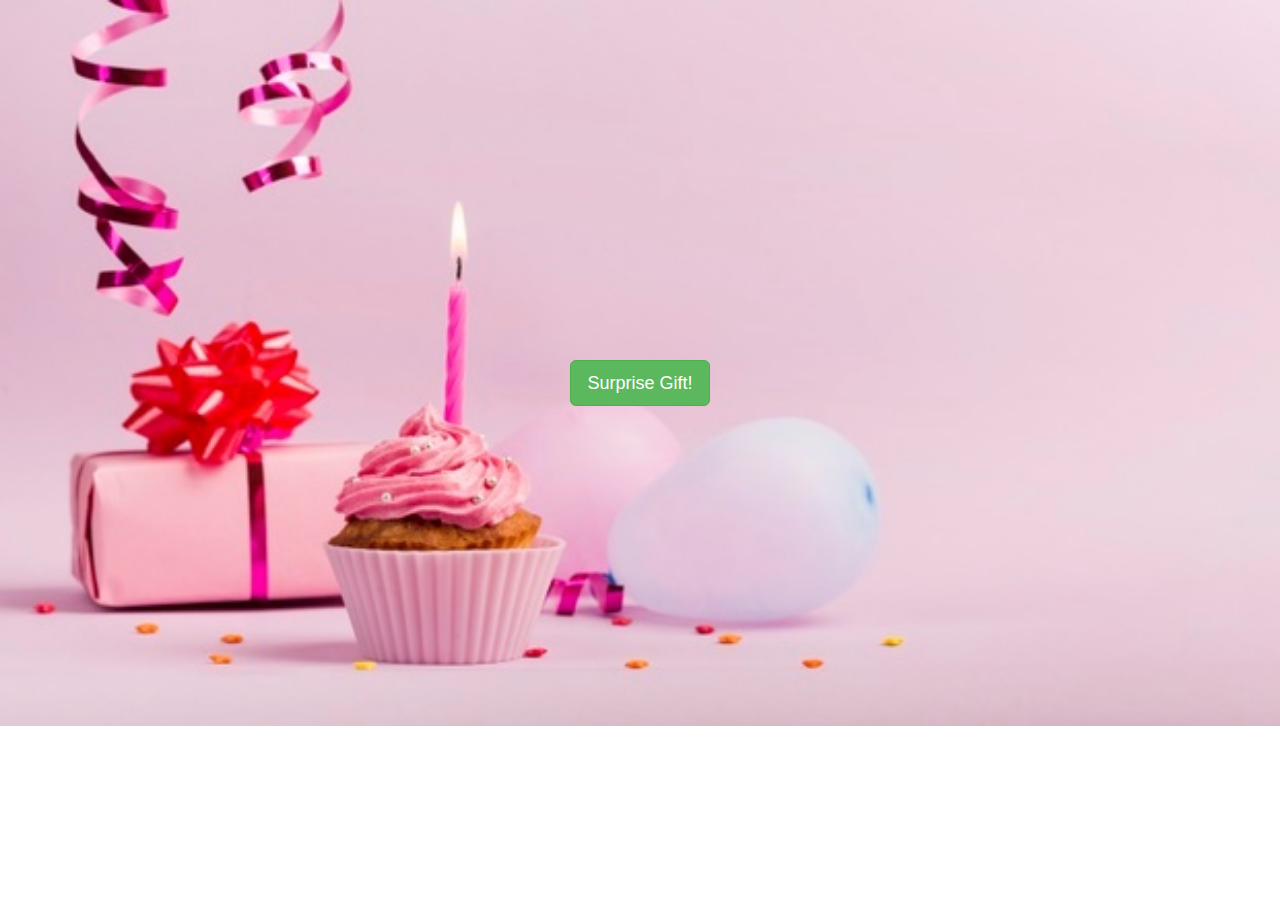
<file: index.html>
<!DOCTYPE html>
<html>
<head>
	<title>Spandana</title>
	<link rel="stylesheet" type="text/css" href="first.css"> 
	<link rel="stylesheet" href="https://maxcdn.bootstrapcdn.com/bootstrap/4.0.0-alpha.5/css/bootstrap.min.css" integrity="sha384-AysaV+vQoT3kOAXZkl02PThvDr8HYKPZhNT5h/CXfBThSRXQ6jW5DO2ekP5ViFdi" crossorigin="anonymous">
	<link rel="stylesheet" href="https://maxcdn.bootstrapcdn.com/bootstrap/3.4.1/css/bootstrap.min.css">
	  <script src="https://ajax.googleapis.com/ajax/libs/jquery/3.5.1/jquery.min.js"></script>
	  <script src="https://maxcdn.bootstrapcdn.com/bootstrap/3.4.1/js/bootstrap.min.js"></script>
</head>
<body>
	<div class="img-fluid">
		<br>
		<br>
		<a href="First.html" class="btn btn-success btn-lg">Surprise Gift!</a>
	</div>
</body>
</html>
</file>
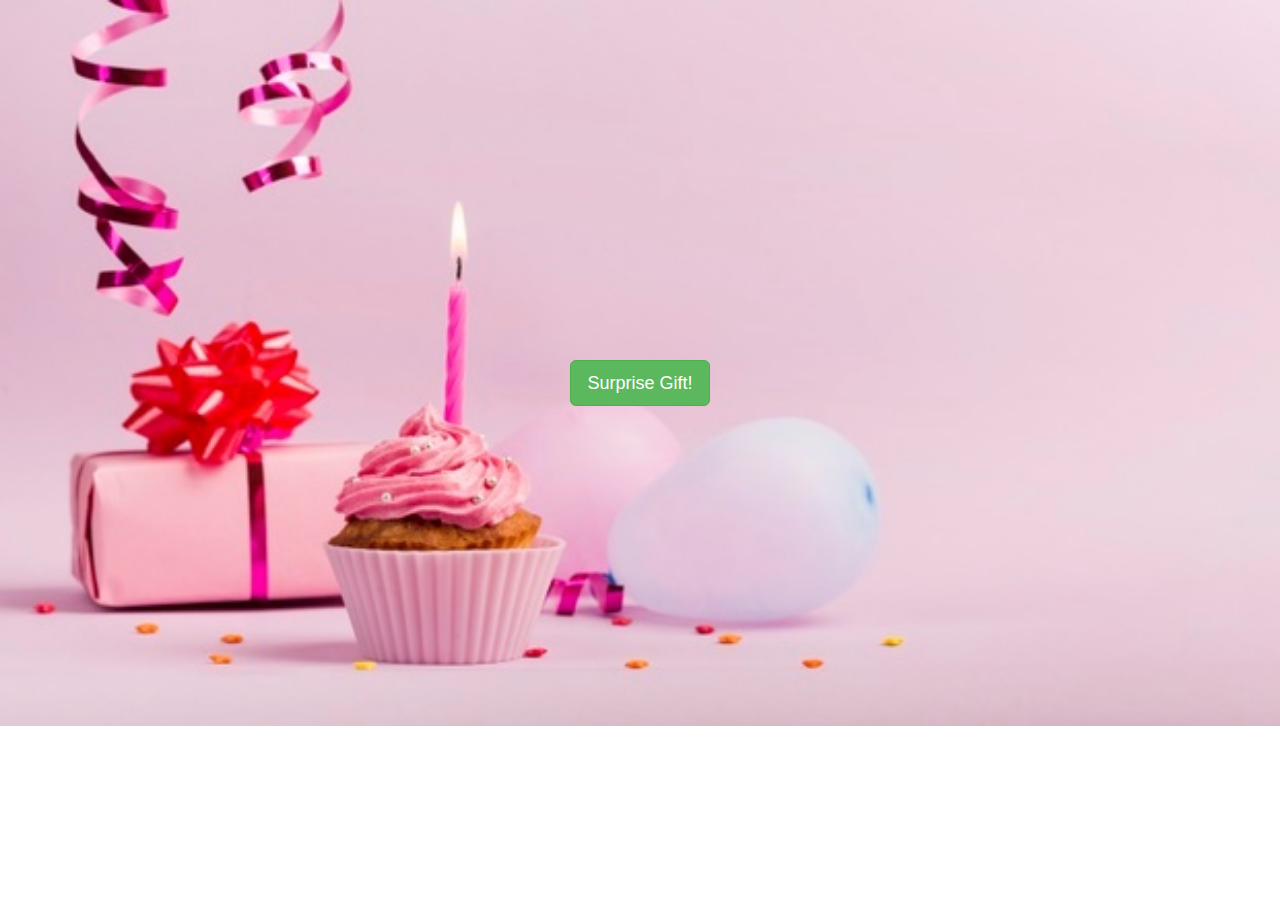
<file: index1.html>
<!DOCTYPE html>
<html>
<head>
	<title>Spandana</title>
	<link rel="stylesheet" type="text/css" href="first.css"> 
	<link rel="stylesheet" href="https://maxcdn.bootstrapcdn.com/bootstrap/4.0.0-alpha.5/css/bootstrap.min.css" integrity="sha384-AysaV+vQoT3kOAXZkl02PThvDr8HYKPZhNT5h/CXfBThSRXQ6jW5DO2ekP5ViFdi" crossorigin="anonymous">
	<link rel="stylesheet" href="https://maxcdn.bootstrapcdn.com/bootstrap/3.4.1/css/bootstrap.min.css">
	  <script src="https://ajax.googleapis.com/ajax/libs/jquery/3.5.1/jquery.min.js"></script>
	  <script src="https://maxcdn.bootstrapcdn.com/bootstrap/3.4.1/js/bootstrap.min.js"></script>
</head>
<body>
	<div class="img-fluid">
		<br>
		<br>
		<a href="index.html" class="btn btn-success btn-lg">Surprise Gift!</a>
	</div>
</body>
</html>
</file>
<file: first.css>
.img-fluid{
	text-align: center;
	padding: 25%;
	background-image:url("frontpage.jpg");
	background-size: cover;
	color: white;
}
</file>
